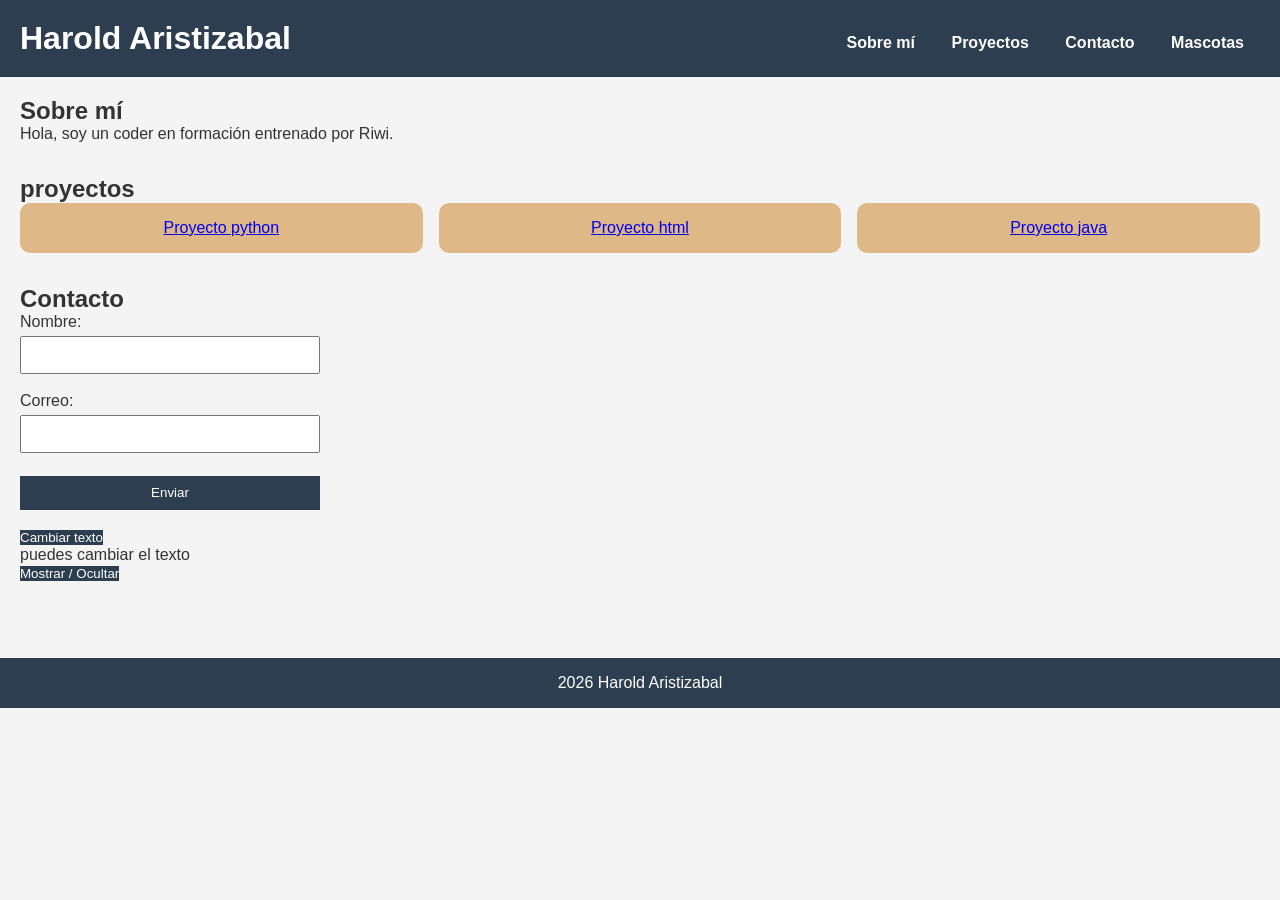
<file: index.html>
<!DOCTYPE html>
<html lang="es">

<head>
    <!--configuracion del documento-->
    <meta charset="UTF-8">
    <meta name="viewport" content="width=device-width, initial-scale=1.0">
    <title> Mi Portafolio </title>
    <link rel="stylesheet" href="styles.css">
</head>
<body>
    
<!-- Encabezado con navegación principal -->
    <header>
        <h1> Harold Aristizabal </h1>
        <nav>
            <ul>
               <!--enlaces--> 
                <li><a href="#sobre-mi">Sobre mí</a></li>
                <li><a href="#proyectos">Proyectos</a></li>
                <li><a href="#contacto">Contacto</a></li>
                <!--enlace a otra pagina-->
                <li><a href="mascotas.html">Mascotas</a></li>
            </ul>
        </nav>
    </header>
    <!--contenido principal-->
    <main>
        <section id="sobre-mi">
            <h2>Sobre mí</h2>
            <p>
                Hola, soy un coder en formación entrenado por Riwi.
            </p>
            </section>
            <!--seccion de proyectos-->
            <section id="proyectos">
                <h2> proyectos </h2>
            <!--lista de proyectos-->
            <ul>
                <li><a href="#">Proyecto python</a></li>
                <li><a href="#">Proyecto html</a></li>
                <li><a href="#">Proyecto java</a></li>
            </ul>
        </section>
        <!--seccion de contacto-->
        <section id="contacto">
            <h2>Contacto</h2>
            <!--formulario-->
            <form>
                <label for="nombre">Nombre:</label><br>
                <input type="text" id="nombre" name="nombre" required><br><br>
                <label for="email">Correo:</label><br>
                <input type="email" id="email" name="email" required><br><br>
                <!--boton de envio-->
                <button type="submit">Enviar</button>
            </form>

            <br>

            <button type="button" id="cambiarTexto">Cambiar texto</button>
            <p id="mensaje">puedes cambiar el texto</p>

            <button type="button" id="toggle">Mostrar / Ocultar</button>
            <p id="extra" style="display:none;">
                 Este contenido aparece y desaparece con JavaScript
            </p>
        </section>

    </main>
    <!--pie de pagina-->
    <footer>
        <p> 2026 Harold Aristizabal</p>
    </footer>
    <script src="script.js"></script>
</body>
</html>
</file>
<file: styles.css>
/* =========================
   VARIABLES globales
========================= */
:root {
    --color-principal: #2c3e50;
    --color-secundario: #f39c12;
    --color-fondo: #f4f4f4;
    --color-texto: #333;
    --color-card: #ffffff;
    --radio: 10px;
    --sombra: 0 4px 8px rgba(0,0,0,0.1);
}

/* =========================
   
========================= */
* {
    margin: 0;
    padding: 0;
    box-sizing: border-box;
}

/* =========================
   cuerpo
========================= */
body {
    font-family: Arial, sans-serif;
    background-color: var(--color-fondo);
    color: var(--color-texto);
    font-size: 1rem;
}

/* =========================
   encabezado
========================= */
header {
    background-color: var(--color-principal);
    color: white;
    padding: 1.25rem;
    display: flex;
    justify-content: space-between;
    align-items: center;
}

h1 {
    font-size: 2rem;
}

h2 {
    font-size: 1.5rem;
}

/* =========================
   Navegacion
========================= */
nav ul {
    list-style: none;
    margin-top: 0.5rem;
}

nav ul li {
    display: inline;
    margin: 0 1rem;
}

nav a {
    color: white;
    text-decoration: none;
    font-weight: bold;
}

nav a:hover {
    color: var(--color-secundario);
    text-decoration: underline;
}

/* =========================
   parte principal
========================= */
main {
    padding: 1.25rem;
}

section {
    margin-bottom: 2rem;
}

/* =========================
   Lista de proyectos
========================= */
#proyectos ul {
    display: grid;
    grid-template-columns: repeat(3, 1fr);
    gap: 1rem;
    list-style: none;
}

#proyectos li {
    background: burlywood;
    padding: 1rem;
    border-radius: var(--radio);
    text-align: center;
}

/* =========================
   
========================= */
article {
    background-color: var(--color-card);
    padding: 1rem;
    margin: 1rem 0;
    border-radius: var(--radio);
    box-shadow: var(--sombra);
    text-align: center;
}

/* =========================
   Imagenes
========================= */
article img {
    max-width: 100%;
    height: auto;
    border-radius: var(--radio);
    margin: 0.5rem 0;
}

/* =========================
   Formulario
========================= */
form input,
form button {
    padding: 0.6rem;
    margin-top: 0.3rem;
    width: 100%;
    max-width: 300px;
}

button {
    background-color: var(--color-principal);
    color: white;
    border: none;
    cursor: pointer;
}

button:hover {
    background-color: var(--color-secundario);
}

/* =========================
   pie de pagina
========================= */
footer {
    text-align: center;
    padding: 1rem;
    background-color: var(--color-principal);
    color: white;
    margin-top: 1.5rem;
}

/* =========================
   GALERÍA (GRID)
========================= */
.galeria-mascotas {
    display: grid;
    grid-template-columns: repeat(3, 1fr);
    gap: 1rem;
}

.galeria-mascotas article {
    width: 100%;
}

/* =========================
   📱 MEDIA QUERIES
========================= */

/* MÓVILES */
@media (max-width: 600px) {

    /* menú vertical */
    nav ul {
        display: flex;
        flex-direction: column;
        align-items: center;
    }

    nav ul li {
        margin: 0.5rem 0;
    }

    /* proyectos en 1 columna */
    #proyectos ul {
        grid-template-columns: 1fr;
    }

    /* galería en 2 columnas */
    .galeria-mascotas {
        grid-template-columns: repeat(2, 1fr);
    }
}

/* Tablets */
@media (min-width: 601px) and (max-width: 1024px) {

    /* proyectos en 2 columnas */
    #proyectos ul {
        grid-template-columns: repeat(2, 1fr);
    }

    /* galería en 3 columnas */
    .galeria-mascotas {
        grid-template-columns: repeat(3, 1fr);
    }
}
</file>
